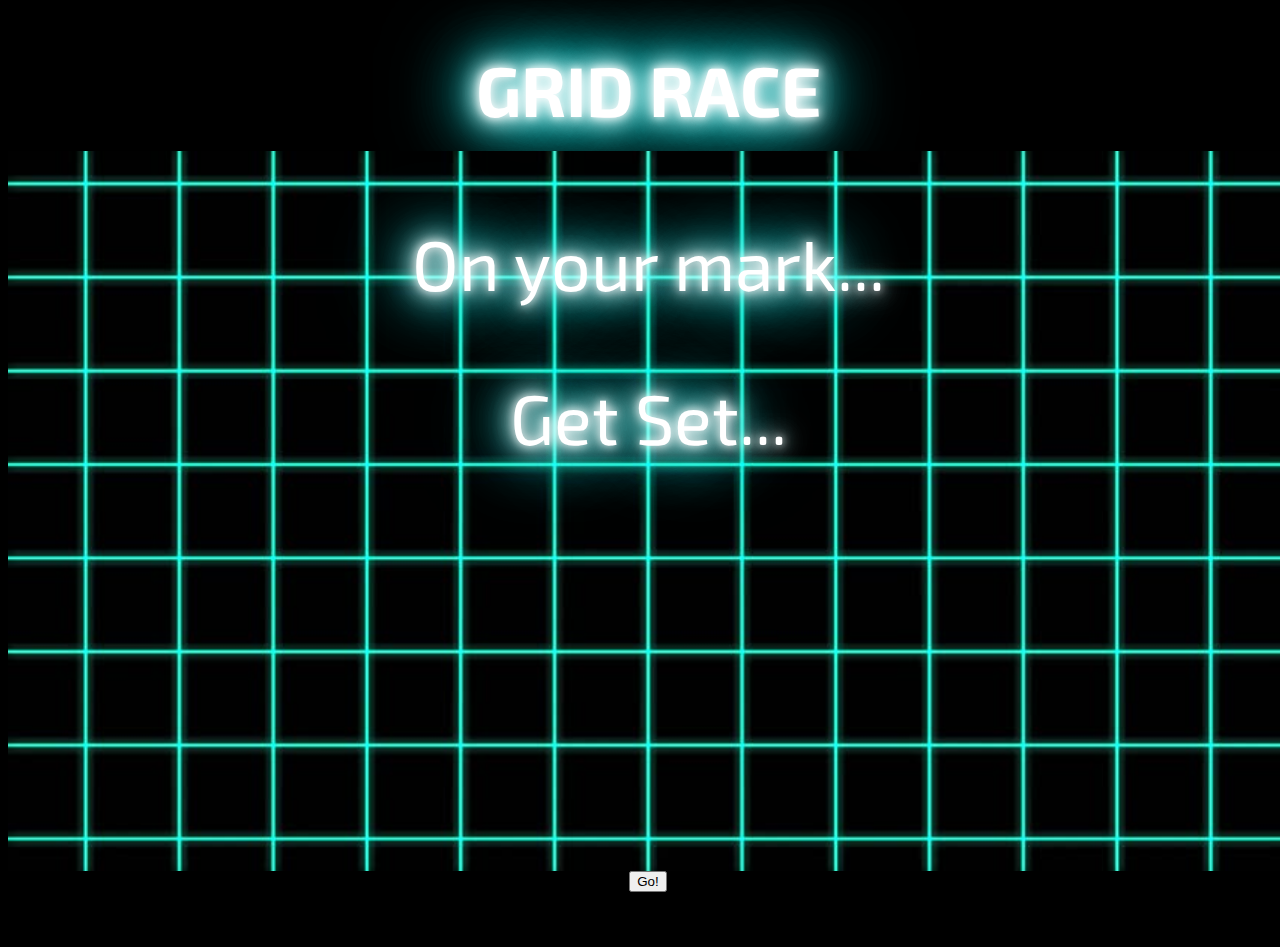
<file: index.html>
<!DOCTYPE html>
<html>
<head>
	<title>Racer Game</title>
	<link rel="stylesheet" href="main.css">
	<link href="https://fonts.googleapis.com/css?family=Exo+2:300,400,600i,700,700i" rel="stylesheet">

</head>
<body>
	<div id="title">
		<h1>GRID RACE</h1>
	</div>
		<div class="container-1">
			<p>On your mark...</p>
			<p>Get Set...</p>
		</div>
		
			<center>
				<form action="game.html">
    				<input id="go" type="submit" value="Go!" />
				</form>
			</center>
			



	<script src="https://code.jquery.com/jquery-3.2.1.min.js" integrity="sha256-hwg4gsxgFZhOsEEamdOYGBf13FyQuiTwlAQgxVSNgt4=" crossorigin="anonymous"></script>
	<script src="main.js"></script>	
</body>
</html>
</file>
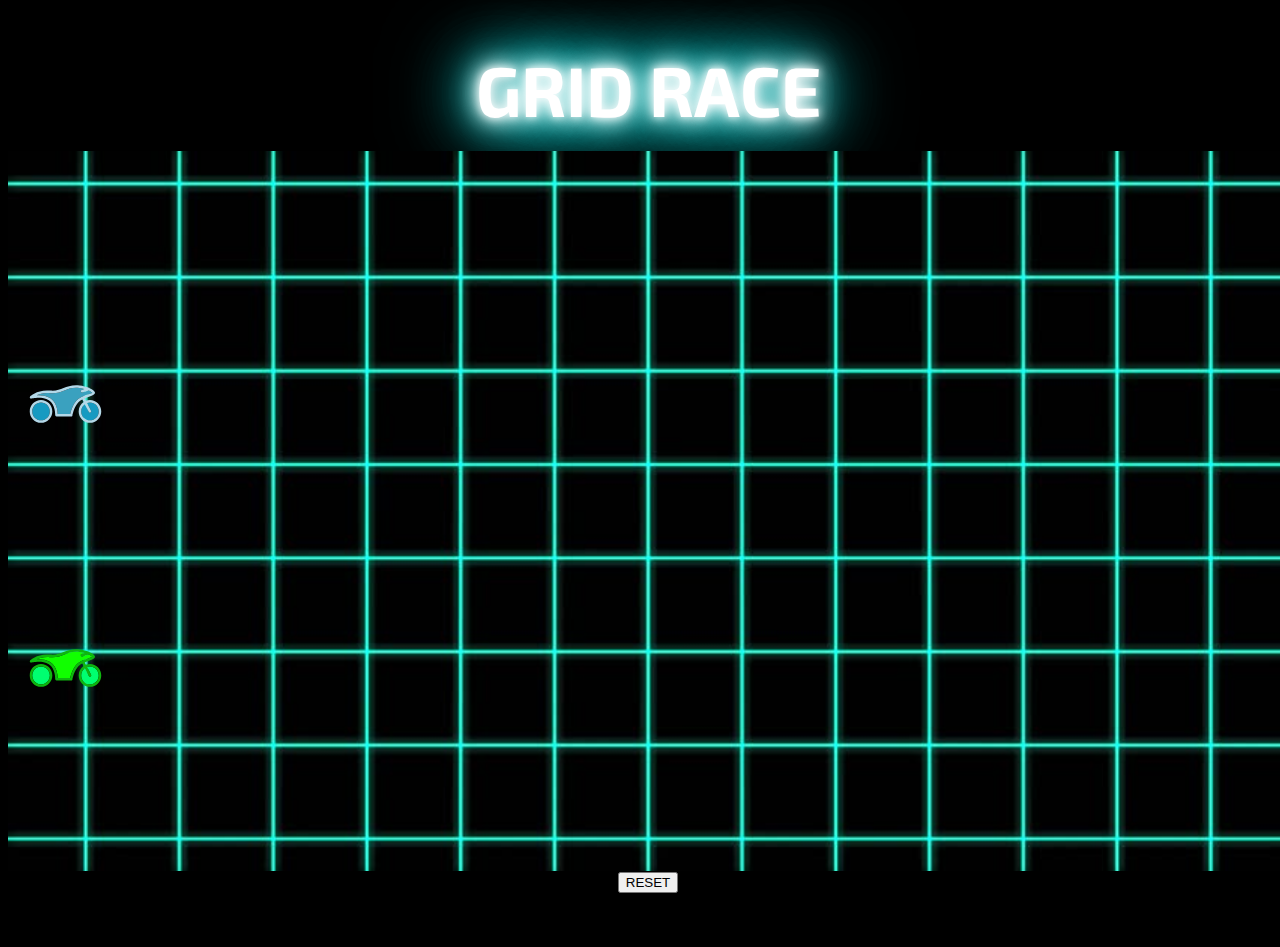
<file: game.html>
<!DOCTYPE html>
<html>
	<head>
		<title>Racer Game</title>
		<!-- links to css style sheet and google fonts -->
		<link rel="stylesheet" href="main.css">
		<link href="https://fonts.googleapis.com/css?family=Exo+2:300,400,600i,700,700i" rel="stylesheet">

	</head>
		<body>

			<div id="container"> 
				<div id="title">
					<!-- wrapped h1 grid race in div for easier manipulation -->
					<h1>GRID RACE</h1> 
					<!-- game area and player divs all encompassed withing one div for consistency -->
				</div>
						<div id="game-area">
							<div id="racer1"></div>
							<div id="racer2"></div>
						</div>
				
				<!-- need to work on RESET button to look better -->
				<center>		
					<div>
						<form action="index.html">
		   					<button>RESET</button>
						</form>
					</div>
				</center>

			<script src="https://code.jquery.com/jquery-3.2.1.min.js" integrity="sha256-hwg4gsxgFZhOsEEamdOYGBf13FyQuiTwlAQgxVSNgt4=" crossorigin="anonymous"></script>
			<script src="main.js"></script>	
		</body>
</html>
</file>
<file: main.css>
html{
	width:100%;
	height:100%;
	display: block; 
	background: black;
	font-family: 'Exo 2', sans-serif; 
}

body{   
	background: black;
	font-family: 'Exo 2', sans-serif;
	width:100%;
	height:100%;
/* 
  ##Device = Desktops
  ##Screen = 1281px to higher resolution desktops
*/

@media (min-width: 1281px) {
  
  //CSS
  
}

/* 
  ##Device = Laptops, Desktops
  ##Screen = B/w 1025px to 1280px
*/

@media (min-width: 1025px) and (max-width: 1280px) {
  
  //CSS
  
}

/* 
  ##Device = Tablets, Ipads (portrait)
  ##Screen = B/w 768px to 1024px
*/

@media (min-width: 768px) and (max-width: 1024px) {
  
  //CSS
  
}

/* 
  ##Device = Tablets, Ipads (landscape)
  ##Screen = B/w 768px to 1024px
*/

@media (min-width: 768px) and (max-width: 1024px) and (orientation: landscape) {
  
  //CSS
  
}



/* 
  ##Device = Most of the Smartphones Mobiles (Portrait)
  ##Screen = B/w 320px to 479px
*/

@media (min-width: 320px) and (max-width: 480px) {
  
  //CSS
  
}





}
/*I've given a glow effect to the h1 element*/
h1{
	color:white;
	margin-bottom:20px;
	text-align: center;
	font-size: 70px;
	text-shadow: 0 0 10px rgba(255,255,255,1) , 0 0 20px rgba(255,255,255,1) , 0 0 30px rgba(255,255,255,1) , 0 0 40px #00ffff , 0 0 70px #00ffff , 0 0 80px #00ffff , 0 0 100px #00ffff ;
	-webkit-transition: all 200ms cubic-bezier(0.42, 0, 0.58, 1);
	-moz-transition: all 200ms cubic-bezier(0.42, 0, 0.58, 1);
	-o-transition: all 200ms cubic-bezier(0.42, 0, 0.58, 1);
	transition: all 200ms cubic-bezier(0.42, 0, 0.58, 1);
	-webkit-transform: none;
	transform: none;
	-webkit-transform-origin: 50% 50% 0;
	transform-origin: 50% 50% 0;	

}

.container-1{
	background-image:url(images/1.jpg);
	width: 100%;
	height: 80%;
	background-repeat: no-repeat;
	background-size: 100% 100%;
	position: relative;
	overflow: hidden;
}

#container{
	width: 100%;
	min-width: 960px;
	height: 100%;
	position: relative;
}
/*I've given a glow effect to the text */
p{
	color:white;
	margin-bottom:20px;
	text-align: center;
	font-size: 70px;
	text-shadow: 0 0 10px rgba(255,255,255,1) , 0 0 20px rgba(255,255,255,1) , 0 0 30px rgba(255,255,255,1) , 0 0 40px #00ffff , 0 0 70px #00ffff , 0 0 80px #00ffff , 0 0 100px #00ffff ;
	-webkit-transition: all 200ms cubic-bezier(0.42, 0, 0.58, 1);
	-moz-transition: all 200ms cubic-bezier(0.42, 0, 0.58, 1);
	-o-transition: all 200ms cubic-bezier(0.42, 0, 0.58, 1);
	transition: all 200ms cubic-bezier(0.42, 0, 0.58, 1);
	-webkit-transform: none;
	transform: none;
	-webkit-transform-origin: 50% 50% 0;
	transform-origin: 50% 50% 0;
}


#go{
	text-align: center;
	display: block;

	
/*this is main game area containing the "grid:*/
}
#game-area{
	background-image:url(images/1.jpg);
	width: 100%;
	height: 80%;
	background-repeat: no-repeat;
	background-size: 100% 100%;
	position: relative;
	overflow: hidden;
}
/*This is racer 1 on the blue bike*/
#racer1{
	background-image:url(images/motorcycle.svg);
	width: 7%;
	height: 10%;
	min-width: 5%;
	min-height: 8%;
	background-size:100% 100%;
	margin-bottom: 15%;
	margin-left: 1%;
	margin-top: 17%;
	float: left;
	clear: left;
	display: flex;
}

/*This is racer 2 on the green bike*/
#racer2{
	background-image:url(images/motorcycle2.svg );
	width: 7%;
	height: 10%;
	background-size:100% 100%;
	margin-bottom:-10%;
	margin-left: 1%;
	float: left;
	clear: left;
	display: flex;	
}

button{
	
}
	

}
</file>
